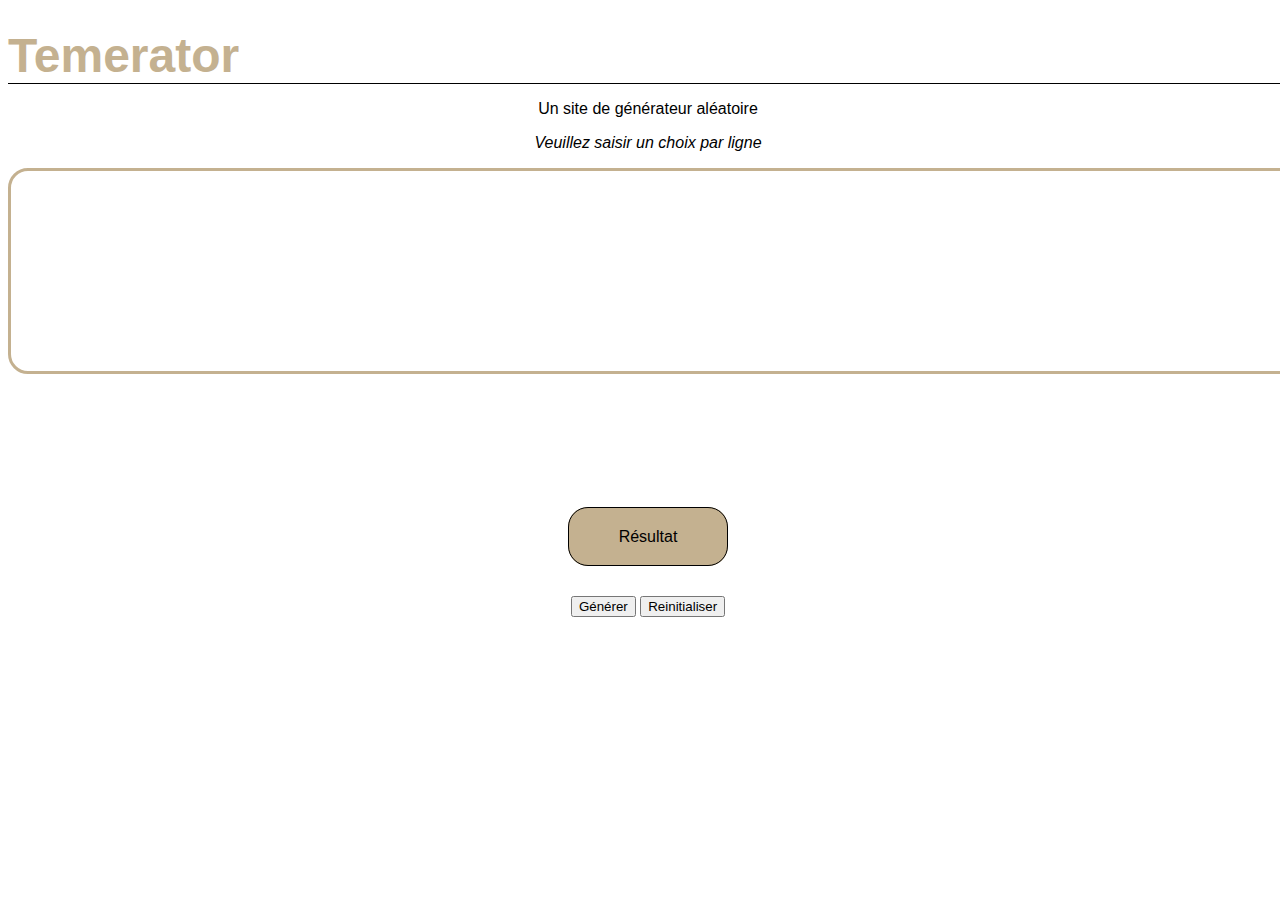
<file: view/index.html>
<!DOCTYPE html>
<html>

<head>
  <meta name="viewport" content="width=device-width, initial-scale=1.0">
  <title>Temerator</title>
  <link type="text/css" rel="stylesheet" href="css/main.css" />
  <link rel="shortcut icon" href="/img/favicon.ico" />
  <link rel="stylesheet" href="https://stackpath.bootstrapcdn.com/bootstrap/4.5.0/css/bootstrap.min.css"
    integrity="sha384-9aIt2nRpC12Uk9gS9baDl411NQApFmC26EwAOH8WgZl5MYYxFfc+NcPb1dKGj7Sk" crossorigin="anonymous">
  <script src="js/script.js"></script>
</head>


<body>
  <div class="container">
    <div class="header">
      <h1>Temerator<h1>
    </div>

    <!-- <div class="slogan"> -->
    <div class="col-sm-12 slogan">
      <p> Un site de générateur aléatoire</p>
      <!-- <p >Lorem ipsum dolor sit amet, consectetur adipisicing elit, sed do eiusmod tempor incididunt ut labore et dolore magna aliqua. Ut enim ad minim veniam, quis nostrud exercitation ullamco laboris nisi ut aliquip ex ea commodo consequat. Duis aute irure dolor in reprehenderit in voluptate velit esse cillum dolore eu fugiat nulla pariatur. Excepteur sint occaecat cupidatat non proident, sunt in culpa qui officia deserunt mollit anim id est laborum.</p> -->
    </div>

    <!-- <div class="choix" > -->
    <div class="row">

      <div class="col-sm-6 choix">

        <p>Veuillez saisir un choix par ligne</p>


        <textarea id="textarea" rows="12"></textarea>




      </div>
      <!-- <div class="content"> -->
      <div class="col-sm-3  return offset-sm-2">
        <!-- <div class="resultat"> -->

        <span class="resultat" id="resultat">
          Résultat
          <!-- <span id="resultat">
                        Résultat -->

        </span>

      </div>

      <!-- <div class="col-sm-12 button justify-content-center">
                  <button type="submit">Générer</button>
                  <button type="submit">Reinitialiser</button>
                </div> -->

    </div>
    <!-- <div class="bouton"> -->
    <div class="col-sm-5 offset-sm-7 bouton">
      <button type="submit" onclick="Generate()">Générer</button>
      <button type="submit" onclick="Reinitialiser()">Reinitialiser</button>
    </div>





  </div>




  </div>


  </div>

</body>

</html>
</file>
<file: view/css/main.css>
body,html{
  height: 100%;
  width: 100%;
  /* margin:0;
  padding:0;
  scroll-behavior: smooth; */
}
*{
  font-family: Arial;
}

/* .container{
  margin: auto;
  width: 80%;

} */
a{
  color: black;
  text-decoration: none;

}
.header{
  padding-top: 20px;
  border-bottom: 1px solid black;
}
h1{
  margin: auto;
  color: #C4B190;
  font-size: 3em;
}
.slogan{
  /* margin: auto; */
  text-align: center;
}




 .return{
   margin-top:150px ;
   text-align: center;


 }

div .resultat{
  border: 1px solid black;
  background-color: #C4B190;
  padding: 20px 50px;
  border-radius: 20px;







}

.choix textarea{

  border:3px solid #C4B190;
  border-radius: 20px;

}
.choix p{
  text-align: center;
  font-style: italic;
}
textarea{
  padding: 10px;
  width: 100% ;

}
.bouton button{
  text-align: center;
  margin-top:50px ;

}
.bouton {
  text-align: center;

}
</file>
